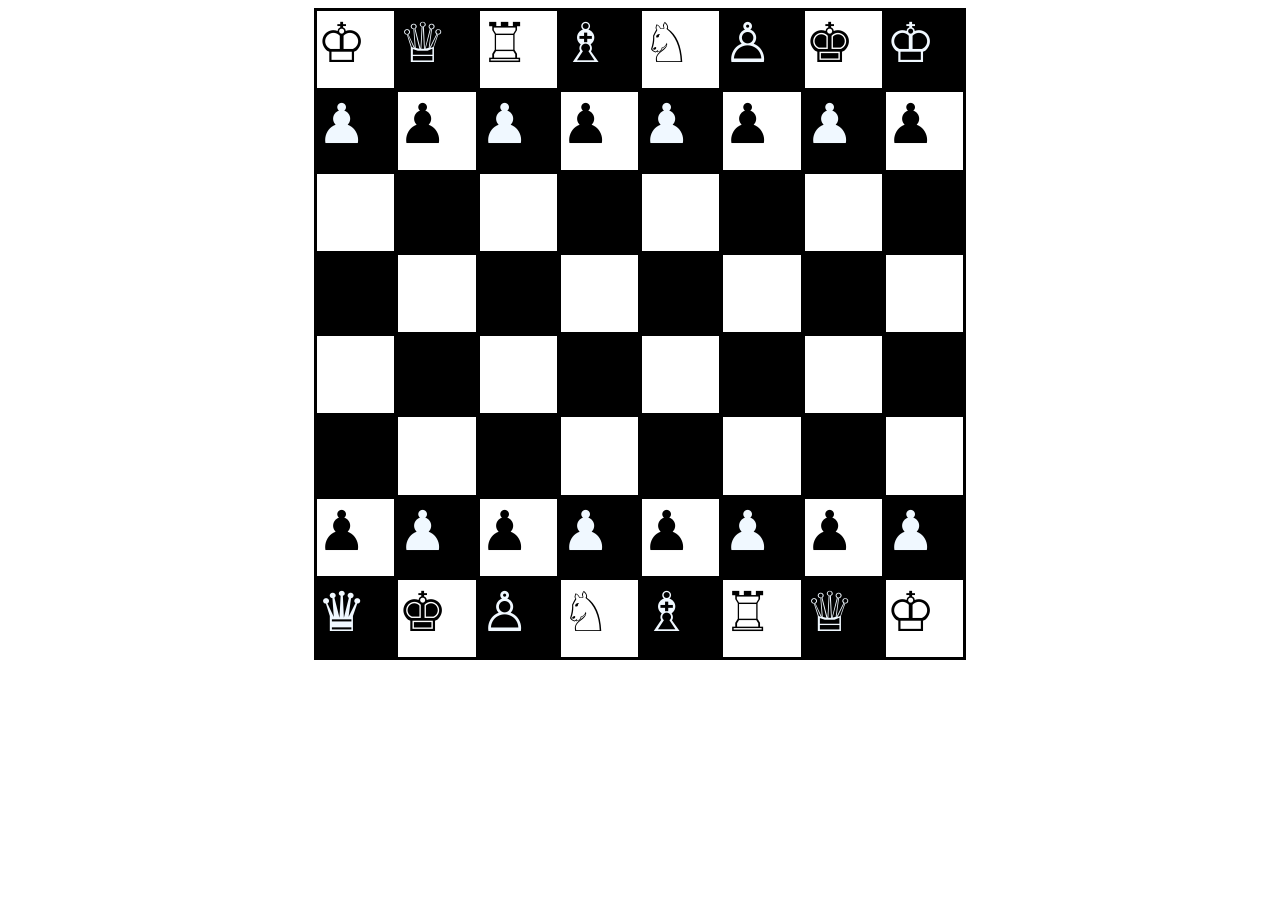
<file: chess_box.html>
<!DOCTYPE html>
<html lang="en">
<head>
    <meta charset="UTF-8">
    <meta name="viewport" content="width=device-width, initial-scale=1.0">
    <title>chess_box</title>
    <style>
        body{
            display: flex;
            justify-content: center;
            align-items: center;
        }
        .chess{
            width: 650px;
            height: 650px;
            display:grid;
            grid-template-columns: repeat(8,1fr);
            grid-template-rows: repeat(8,1fr);
            border: 1px solid black;
        }
        .box{
            border: 2px solid black;
            gap: 1px;
        }
        .box.a{
            background-color:white;
            font-size: 55px;
            align-items: center; 
        }
        .box.b{
            background-color: black;
            font-size: 55px;
            color: aliceblue;
            align-items: center;
        }
    </style>
</head>
<body>
    <!-- a=white , b=black -->
    <div class="chess">
    <div class="box a"> &#9812;</div>
    <div class="box b"> &#9813;</div>
    <div class="box a">&#9814;</div>
    <div class="box b">&#9815;</div>
    <div class="box a">&#9816;</div>
    <div class="box b">&#9817;</div>
    <div class="box a">&#9818;</div>
    <div class="box b">&#9812;</div>

    <div class="box b">&#9823;</div>
    <div class="box a">&#9823;</div>
    <div class="box b">&#9823;</div>
    <div class="box a">&#9823;</div>
    <div class="box b">&#9823;</div>
    <div class="box a">&#9823;</div>
    <div class="box b">&#9823;</div>
    <div class="box a">&#9823;</div>

    <div class="box a"></div>
    <div class="box b"></div>
    <div class="box a"></div>
    <div class="box b"></div>
    <div class="box a"></div>
    <div class="box b"></div>
    <div class="box a"></div>
    <div class="box b"></div>

    <div class="box b"></div>
    <div class="box a"></div>
    <div class="box b"></div>
    <div class="box a"></div>
    <div class="box b"></div>
    <div class="box a"></div>
    <div class="box b"></div>
    <div class="box a"></div>

    <div class="box a"></div>
    <div class="box b"></div>
    <div class="box a"></div>
    <div class="box b"></div>
    <div class="box a"></div>
    <div class="box b"></div>
    <div class="box a"></div>
    <div class="box b"></div>

    <div class="box b"></div>
    <div class="box a"></div>
    <div class="box b"></div>
    <div class="box a"></div>
    <div class="box b"></div>
    <div class="box a"></div>
    <div class="box b"></div>
    <div class="box a"></div>

    <div class="box a">&#9823;</div>
    <div class="box b">&#9823;</div>
    <div class="box a">&#9823;</div>
    <div class="box b">&#9823;</div>
    <div class="box a">&#9823;</div>
    <div class="box b">&#9823;</div>
    <div class="box a">&#9823;</div>
    <div class="box b">&#9823;</div>

    <div class="box b">&#9819;</div>
    <div class="box a">&#9818;</div>
    <div class="box b">&#9817;</div>
    <div class="box a">&#9816;</div>
    <div class="box b">&#9815;</div>
    <div class="box a">&#9814;</div>
    <div class="box b">&#9813;</div>
    <div class="box a">&#9812;</div>
    </div>
   

    
</body>
</html>
</file>
